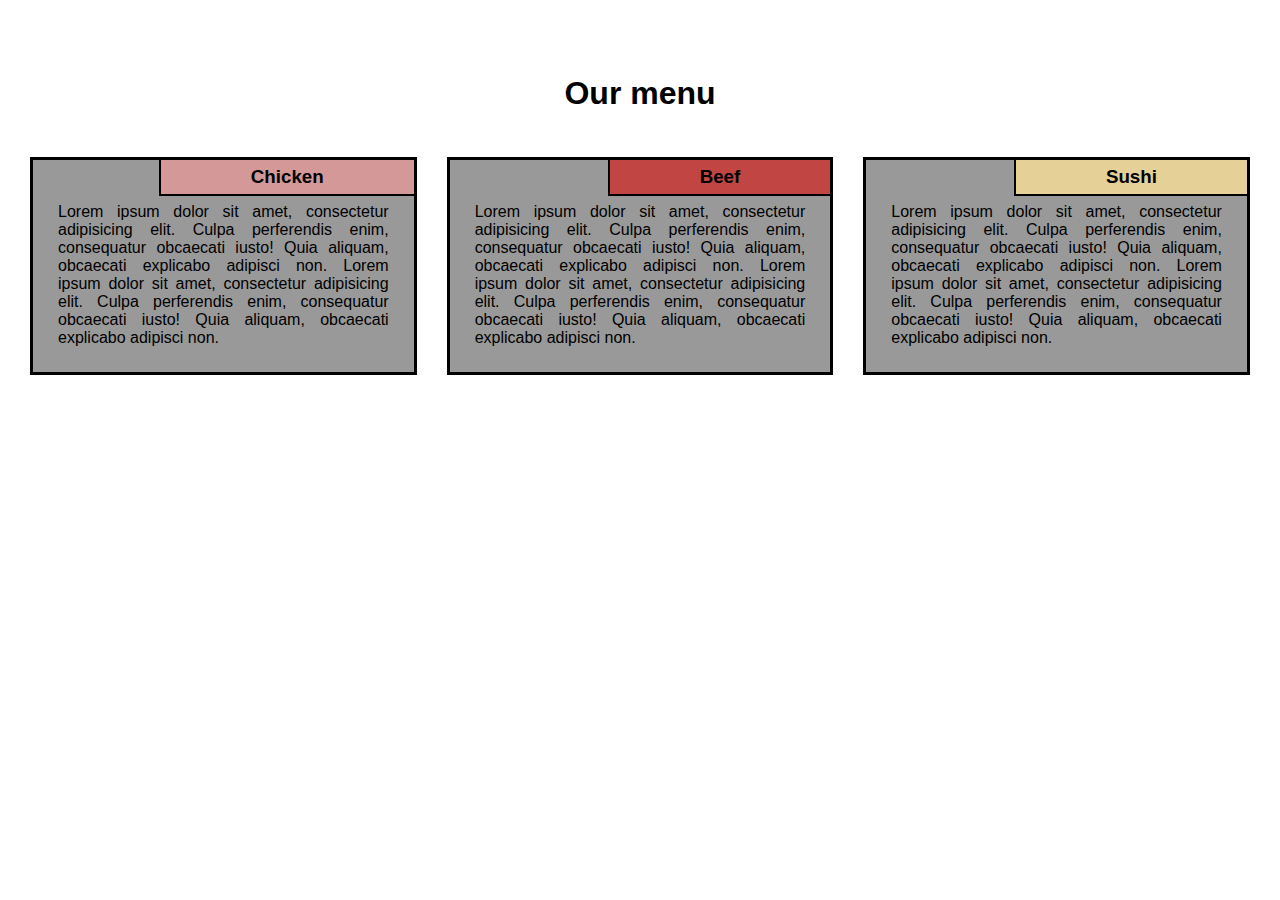
<file: assignment-2/index.html>
<!DOCTYPE html>
<html lang="en">
<head>
    <meta charset="utf-8">
    <meta name="viewport" content="width=device-width, initial-scale=1">
    <link rel="stylesheet" type="text/css" href="style.css">
    <title> Assignment Solution for Module 2</title>
</head>

<body>
    <div class="container">
      <div class="row">
      <h1>Our menu</h1>

        <div class="col-lg-4 col-md-6 col-sm-12">
          <div class="item">
            <div class="item-title" id="title-one">
              <h3>Chicken</h3>
            </div>
            <p>
              Lorem ipsum dolor sit amet, consectetur adipisicing elit. Culpa perferendis enim, consequatur obcaecati iusto! Quia aliquam, obcaecati explicabo adipisci non. Lorem ipsum dolor sit amet, consectetur adipisicing elit. Culpa perferendis enim, consequatur obcaecati iusto! Quia aliquam, obcaecati explicabo adipisci non.
            </p>
          </div>
        </div>
        <div class="col-lg-4 col-md-6 col-sm-12">
          <div class="item">
           <div class="item-title" id="title-two">
            <h3>Beef</h3>
          </div>
          <p>
            Lorem ipsum dolor sit amet, consectetur adipisicing elit. Culpa perferendis enim, consequatur obcaecati iusto! Quia aliquam, obcaecati explicabo adipisci non. Lorem ipsum dolor sit amet, consectetur adipisicing elit. Culpa perferendis enim, consequatur obcaecati iusto! Quia aliquam, obcaecati explicabo adipisci non.
          </p>
        </div>
      </div>
      <div class="col-lg-4 col-md-12 col-sm-12">
        <div class="item">
         <div class="item-title" id="title-three">
          <h3>Sushi</h3>
        </div>
        <p>
          Lorem ipsum dolor sit amet, consectetur adipisicing elit. Culpa perferendis enim, consequatur obcaecati iusto! Quia aliquam, obcaecati explicabo adipisci non. Lorem ipsum dolor sit amet, consectetur adipisicing elit. Culpa perferendis enim, consequatur obcaecati iusto! Quia aliquam, obcaecati explicabo adipisci non.
        </p>
      </div>
    </div>
  
  </div>
  </div>
  </body>
</html>
</file>
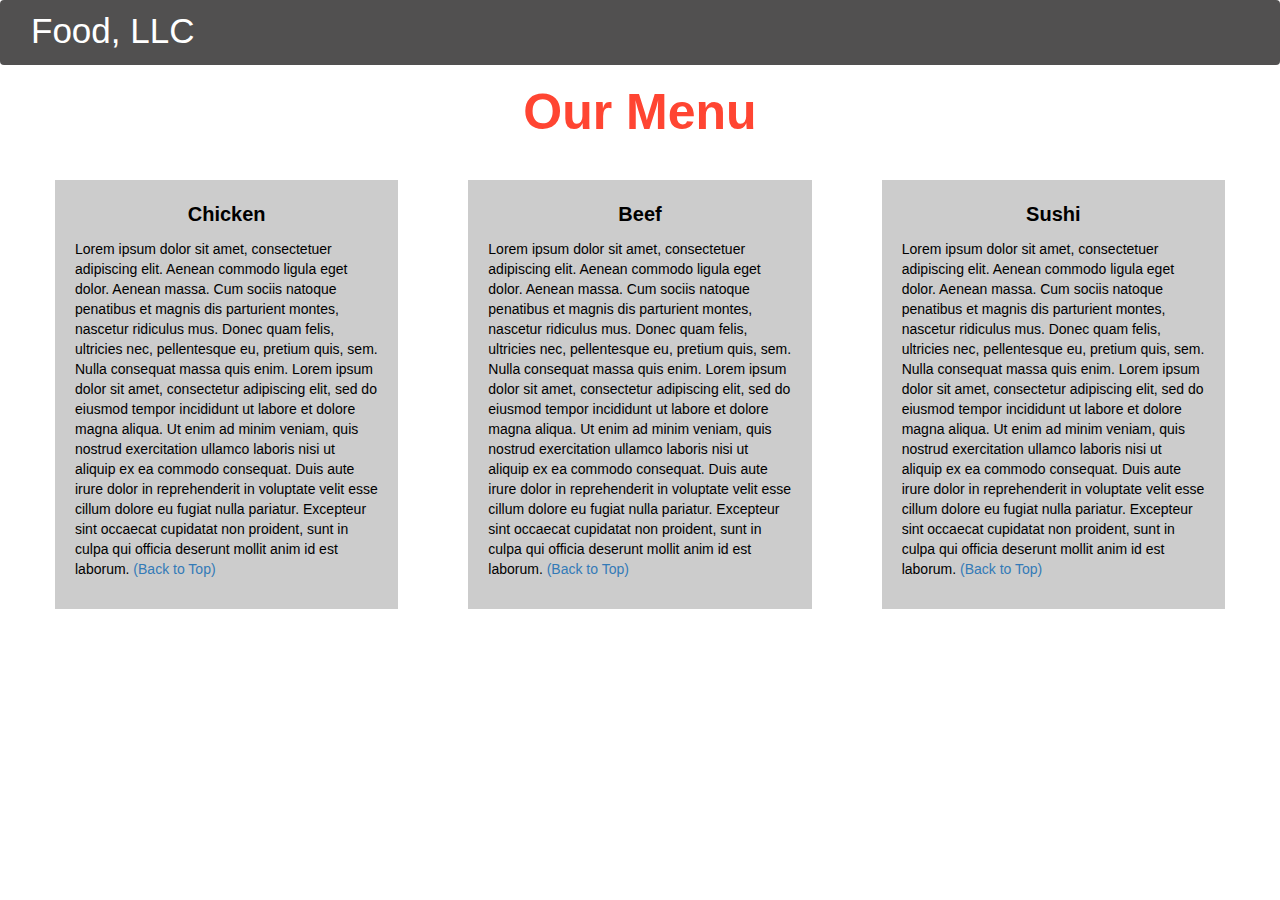
<file: assignment-3/index.html>
<!DOCTYPE html>
<html>
<head>
    <title>Module 3 Assignment</title>
    <meta name="viewport" content="width=device-width, initial-scale=1">
  <meta name="viewport" content="width=device-width, initial-scale=1">
  <link rel="stylesheet" href="https://maxcdn.bootstrapcdn.com/bootstrap/3.3.7/css/bootstrap.min.css">
  <link rel="stylesheet" type="text/css" href="style.css">
  <script src="https://ajax.googleapis.com/ajax/libs/jquery/3.3.1/jquery.min.js"></script>
  <script src="https://maxcdn.bootstrapcdn.com/bootstrap/3.3.7/js/bootstrap.min.js"></script>
</head>

<body>
<nav class="navbar" id="top">
  <div class="container-fluid">
    <div class="navbar-header">
      <button type="button" class="navbar-toggle" data-toggle="collapse" data-target="#myNavbar">
        <span class="icon-bar"></span>
        <span class="icon-bar"></span>
        <span class="icon-bar"></span> 
      </button>
      <a class="navbar-brand" href="#">Food, LLC</a>
    </div>

    <div class="collapse" id="myNavbar">
      <ul class="nav navbar-nav visible-xs">
        <li><a class="menu-item" href="#chicken">Chicken</a></li>
        <li><a class="menu-item" href="#beef">Beef</a></li> 
        <li><a class="menu-item" href="#sushi">Sushi</a></li> 
      </ul>
    </div>

  </div>
</nav>

<h1 class="main-title">Our Menu</h1>
<div class="row">
  <div class="col-lg-4 col-md-6 col-sm-12">
    <div class="content-box">
      <p class="item-name" id="chicken">Chicken</p>
      <p>Lorem ipsum dolor sit amet, consectetuer adipiscing elit. Aenean commodo ligula eget dolor. Aenean massa. Cum sociis natoque penatibus et magnis dis parturient montes, nascetur ridiculus mus. Donec quam felis, ultricies nec, pellentesque eu, pretium quis, sem. Nulla consequat massa quis enim. Lorem ipsum dolor sit amet, consectetur adipiscing elit, sed do eiusmod tempor incididunt ut labore et dolore magna aliqua. Ut enim ad minim veniam, quis nostrud exercitation ullamco laboris nisi ut aliquip ex ea commodo consequat. Duis aute irure dolor in reprehenderit in voluptate velit esse cillum dolore eu fugiat nulla pariatur. Excepteur sint occaecat cupidatat non proident, sunt in culpa qui officia deserunt mollit anim id est laborum.
        <a href="#top">(Back to Top)</a></p>
    </div>
  </div>

  <div class="col-lg-4 col-md-6 col-sm-12">
    <div class="content-box">
      <p class="item-name" id="beef">Beef</p>
      <p>Lorem ipsum dolor sit amet, consectetuer adipiscing elit. Aenean commodo ligula eget dolor. Aenean massa. Cum sociis natoque penatibus et magnis dis parturient montes, nascetur ridiculus mus. Donec quam felis, ultricies nec, pellentesque eu, pretium quis, sem. Nulla consequat massa quis enim. Lorem ipsum dolor sit amet, consectetur adipiscing elit, sed do eiusmod tempor incididunt ut labore et dolore magna aliqua. Ut enim ad minim veniam, quis nostrud exercitation ullamco laboris nisi ut aliquip ex ea commodo consequat. Duis aute irure dolor in reprehenderit in voluptate velit esse cillum dolore eu fugiat nulla pariatur. Excepteur sint occaecat cupidatat non proident, sunt in culpa qui officia deserunt mollit anim id est laborum.
        <a href="#top">(Back to Top)</a></p>
    </div>
  </div>

  <div class="col-lg-4 col-md-12 col-sm-12">
    <div class="content-box">
      <p class="item-name" id="sushi">Sushi</p>
      <p>Lorem ipsum dolor sit amet, consectetuer adipiscing elit. Aenean commodo ligula eget dolor. Aenean massa. Cum sociis natoque penatibus et magnis dis parturient montes, nascetur ridiculus mus. Donec quam felis, ultricies nec, pellentesque eu, pretium quis, sem. Nulla consequat massa quis enim. Lorem ipsum dolor sit amet, consectetur adipiscing elit, sed do eiusmod tempor incididunt ut labore et dolore magna aliqua. Ut enim ad minim veniam, quis nostrud exercitation ullamco laboris nisi ut aliquip ex ea commodo consequat. Duis aute irure dolor in reprehenderit in voluptate velit esse cillum dolore eu fugiat nulla pariatur. Excepteur sint occaecat cupidatat non proident, sunt in culpa qui officia deserunt mollit anim id est laborum.
        <a href="#top">(Back to Top)</a></p>
    </div>
  </div>
</div>
</body>
</html>
</file>
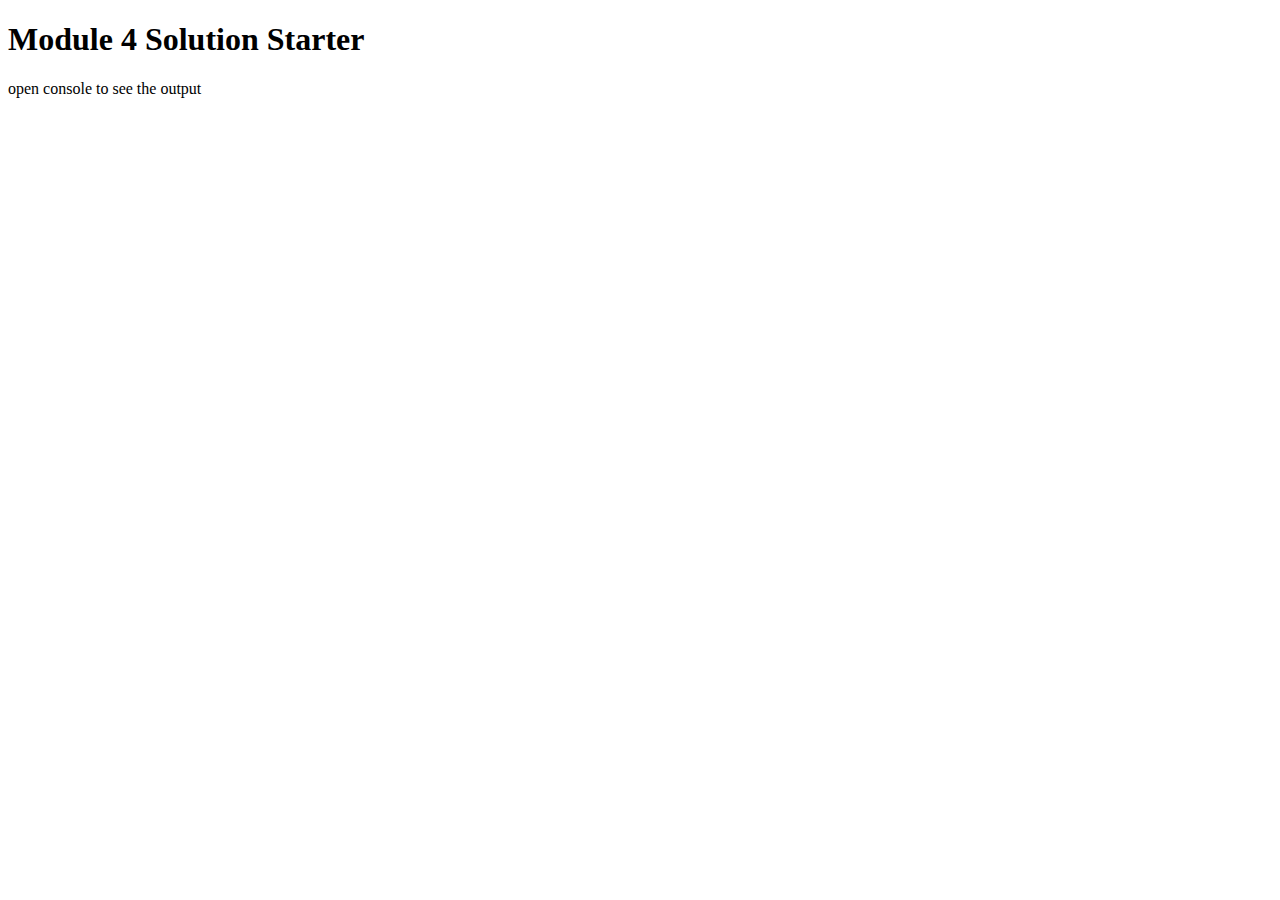
<file: assignment-4/index.html>
<!DOCTYPE html>
<html>
<head>
  <meta charset="utf-8">
  <title>Module 4 Solution Starter</title>
  <script src="SpeakHello.js"></script>
  <script src="SpeakGoodBye.js"></script>
  <script src="script.js"></script>
</head>
<body>
  <h1>Module 4 Solution Starter</h1>
  <p>open console to see the output</p>
</body>
</html>
</file>
<file: assignment-2/style.css>
*{
    box-sizing:content-box;
    margin:0; padding:0;
  }
  body{
    font-family: 'Lato', sans-serif;  
  }
  div.row h1{
    margin-bottom:30px;
    text-align:center;
  }
  .container{
    position: relative;
    top:60px;
    margin: 15px; 
   }
   
   .item{
     position: relative;
     top: 0;
     background-color:#999999;
     margin: 15px;
     padding: 25px;
     border: 3px solid #000;
   }
   
   .item p{
     margin-top: 18px;
     text-align: justify;
     font-size:100%;
   }
   
   .item-title{
     position: absolute;
     top:0;
     right: 0px;
     background: green; 
     padding: 6px 90px;
     border-left: 2px solid #000;
     border-bottom: 2px solid #000;
   }
   
   #title-one {
     background-color: #D59898;
   } 
   
   #title-two{
     background-color: #C14543;
   }
   
   #title-three{
     background-color: #E5D198;
   }
   
  
  
  /*Large devices only*/
  @media (min-width:992px){
   .col-lg-4{
      float:left;
      width:33.33%;
    }
  }  
  
  /*Medium devices only*/
  @media (min-width:768px) and (max-width:991px){
   .col-md-6, .col-md-12{
      float:left;
    }
    .col-md-6{ 
      width:50%;
    }
    .col-md-12{
      width:100%;
    }
  }  
  
  /*Small devices only*/
  @media (max-width:767px){
    .col-sm-12{
      float:left;
      width:100%;
    }
  }
</file>
<file: assignment-3/style.css>
.container-fluid{
	margin: 0;
	padding: 0;
}
.navbar{
	height:65px;
	border-radius: 1px solid grey;;
	background-color: rgba(37, 36, 36, 0.8);
}
.navbar-brand{
  font-size: 35px;
  color: white;
  padding: 20px 0 0 45px;
}
.navbar-brand:hover{
	color: white;
}
.nav{
	margin: 0;
	padding: 0;
}
.navbar-nav{
  font-size: 25px;
  text-align: center;
  margin: 0;
  padding: 0;
}
.navbar-toggle{
	border: 2px solid white;
	margin-right: 25px;
}
.icon-bar{
	background-color: white;
}
.main-title{
  margin-bottom: 15px;
  text-align: center;
  color: #ff4532;
  font-size: 50px;
  font-family: "Comic Sans MS", cursive, sans-serif;
  font-weight: bold;
}
li{
	box-sizing: border-box;
	width: 100%;
}
.menu-item{
	padding: 0;
	margin: 0;
	width: 100%;
	background-color: white;
	border-bottom: 1px solid black;
	color: black;
	display: block;
}
.menu-item:hover{
	background-color: rgba(0,0,0,0.9);
	color: rgba(0,0,0,0.4);
}
.row{
	margin: 20px;
}
.content-box{
	margin: 20px;
	width: auto;
	height: auto;
	color: black;
	background-color: rgba(0,0,0,0.2);
	font-family: "Comic Sans MS", cursive, sans-serif;
	padding: 20px;
}
.item-name{
	text-align: center;
	font-size: 20px;
	font-weight: bold;
}
</file>
